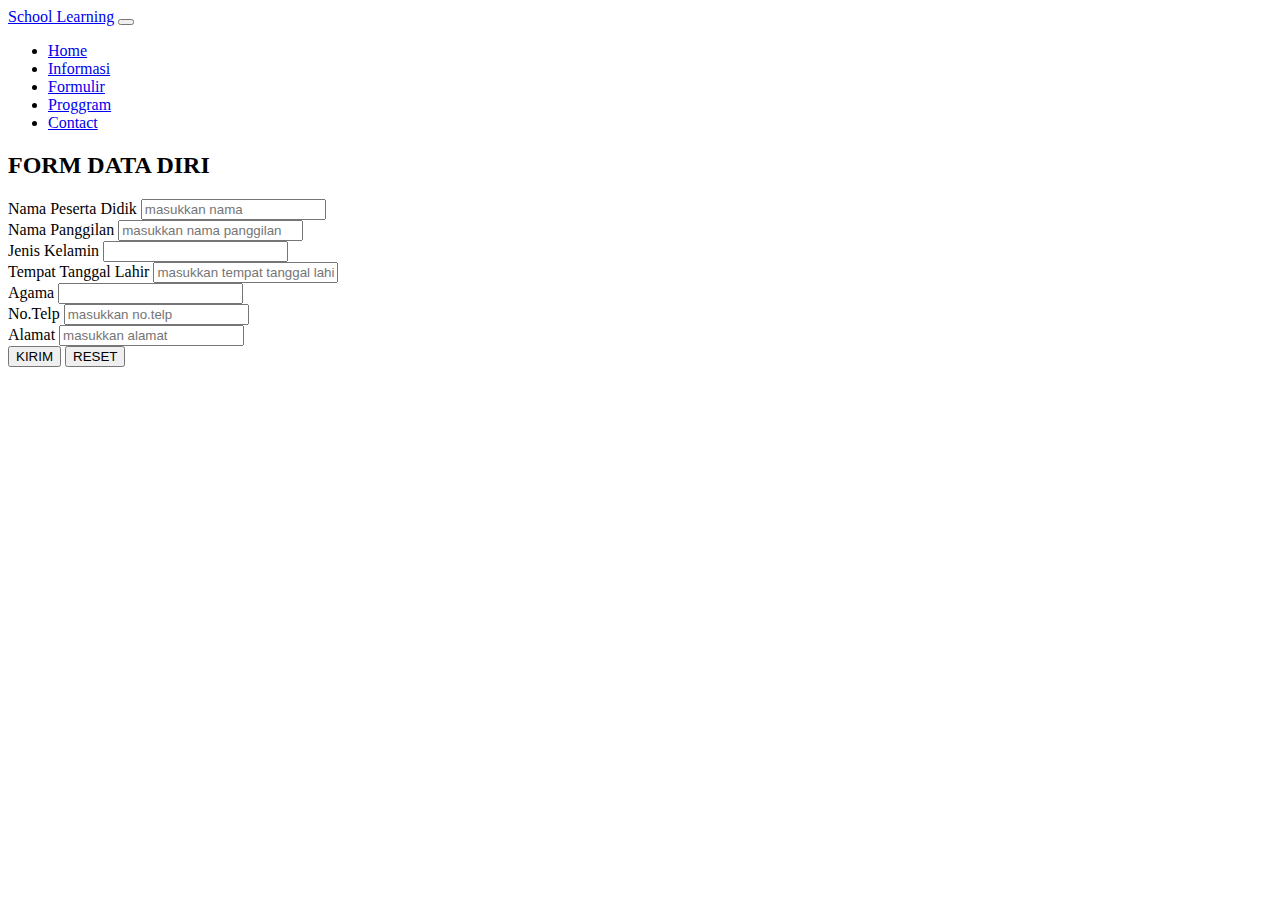
<file: form/index.html>
<!DOCTYPE html>
<html lang="en">
  <head>
    <!-- Required meta tags -->
    <meta charset="utf-8" />
    <meta name="viewport" content="width=device-width, initial-scale=1" />

    <!-- Bootstrap CSS -->
    <link href="https://cdn.jsdelivr.net/npm/bootstrap@5.1.3/dist/css/bootstrap.min.css" rel="stylesheet" integrity="sha384-1BmE4kWBq78iYhFldvKuhfTAU6auU8tT94WrHftjDbrCEXSU1oBoqyl2QvZ6jIW3" crossorigin="anonymous">

    <!-- My CSS -->
    <link rel="stylesheet" href="style.css" />

    <title>FORM</title>
  </head>
  <body>
    <!-- Navbar -->
    <nav class="navbar navbar-expand-lg navbar-dark bg-danger shadow-sm">
      <div class="container">
        <a class="navbar-brand" href="#">School Learning</a>
        <button class="navbar-toggler" type="button" data-bs-toggle="collapse" data-bs-target="#navbarSupportedContent" aria-controls="navbarSupportedContent" aria-expanded="false" aria-label="Toggle navigation">
          <span class="navbar-toggler-icon"></span> 
        </button>
        <div class="collapse navbar-collapse" id="navbarSupportedContent">
          <ul class="navbar-nav ms-auto mb-2 mb-lg-0">
            <li class="nav-item">
              <a class="nav-link active" aria-current="page" href="#">Home</a>
            </li>
            <li class="nav-item">
              <a class="nav-link" href="#">Informasi</a>
            </li>
            <li class="nav-item">
              <a class="nav-link" href="#">Formulir</a>
            </li>
            <li class="nav-item">
              <a class="nav-link" href="#">Proggram</a>
            </li>

            <li class="nav-item">
              <a class="nav-link" href="#">Contact</a>
            </li>
          </ul>
        </div>
      </div>
    </nav>
    <!-- end Navbar -->

    <!-- Formulir -->
    <section id="form">
      <div class="container">
        <div class="row text-center">
          <div class="col mt-2">
            <h2>FORM DATA DIRI</h2>
          </div>
        </div>
        <div class="row">
          <div class="col-md-2"></div>
          <div class="col-md-8 mt-2">
            <form action="">
              <div class="form-grup">
                <label for="nama">Nama Peserta Didik</label>
                <input type="text" value="" placeholder="masukkan nama" class="form-control">
              </div>
              <div class="form-grup mt-2">
                <label for="nama panggilan">Nama Panggilan</label>
                <input type="text" value="" placeholder="masukkan nama panggilan" class="form-control">
              </div>
              <div class="form-grup mt-2">
                <label for="jenis kelamin">Jenis Kelamin</label>
                <input type="text" value="" class="form-control">
              </div>
              <div class="form-grup mt-2">
                <label for="ttl">Tempat Tanggal Lahir</label>
                <input type="text" value="" placeholder="masukkan tempat tanggal lahir" class="form-control">
              </div>
              <div class="form-grup mt-2">
                <label for="agama">Agama</label>
                <input type="text" value="" class="form-control">
              </div>
              <div class="form-grup mt-2">
                <label for="No.Telp">No.Telp</label>
                <input type="text" value="" placeholder="masukkan no.telp" class="form-control">
              </div>
              <div class="form-grup mt-2">
                <label for="alamat">Alamat</label>
                <input type="text" value="" placeholder="masukkan alamat" class="form-control">
              </div>
              <div class="form-grup mt-2">
                <input type="submit" value="KIRIM" class="btn btn-primary">
                <input type="reset" value="RESET" class="btn btn-danger">
              </div>

            </form>
          </div>
        </div>
      </div>
    </section>
    <!-- end Formulir -->

   <script src="https://cdn.jsdelivr.net/npm/bootstrap@5.1.3/dist/js/bootstrap.bundle.min.js" integrity="sha384-ka7Sk0Gln4gmtz2MlQnikT1wXgYsOg+OMhuP+IlRH9sENBO0LRn5q+8nbTov4+1p" crossorigin="anonymous"></script>
</body>
</html>
</file>
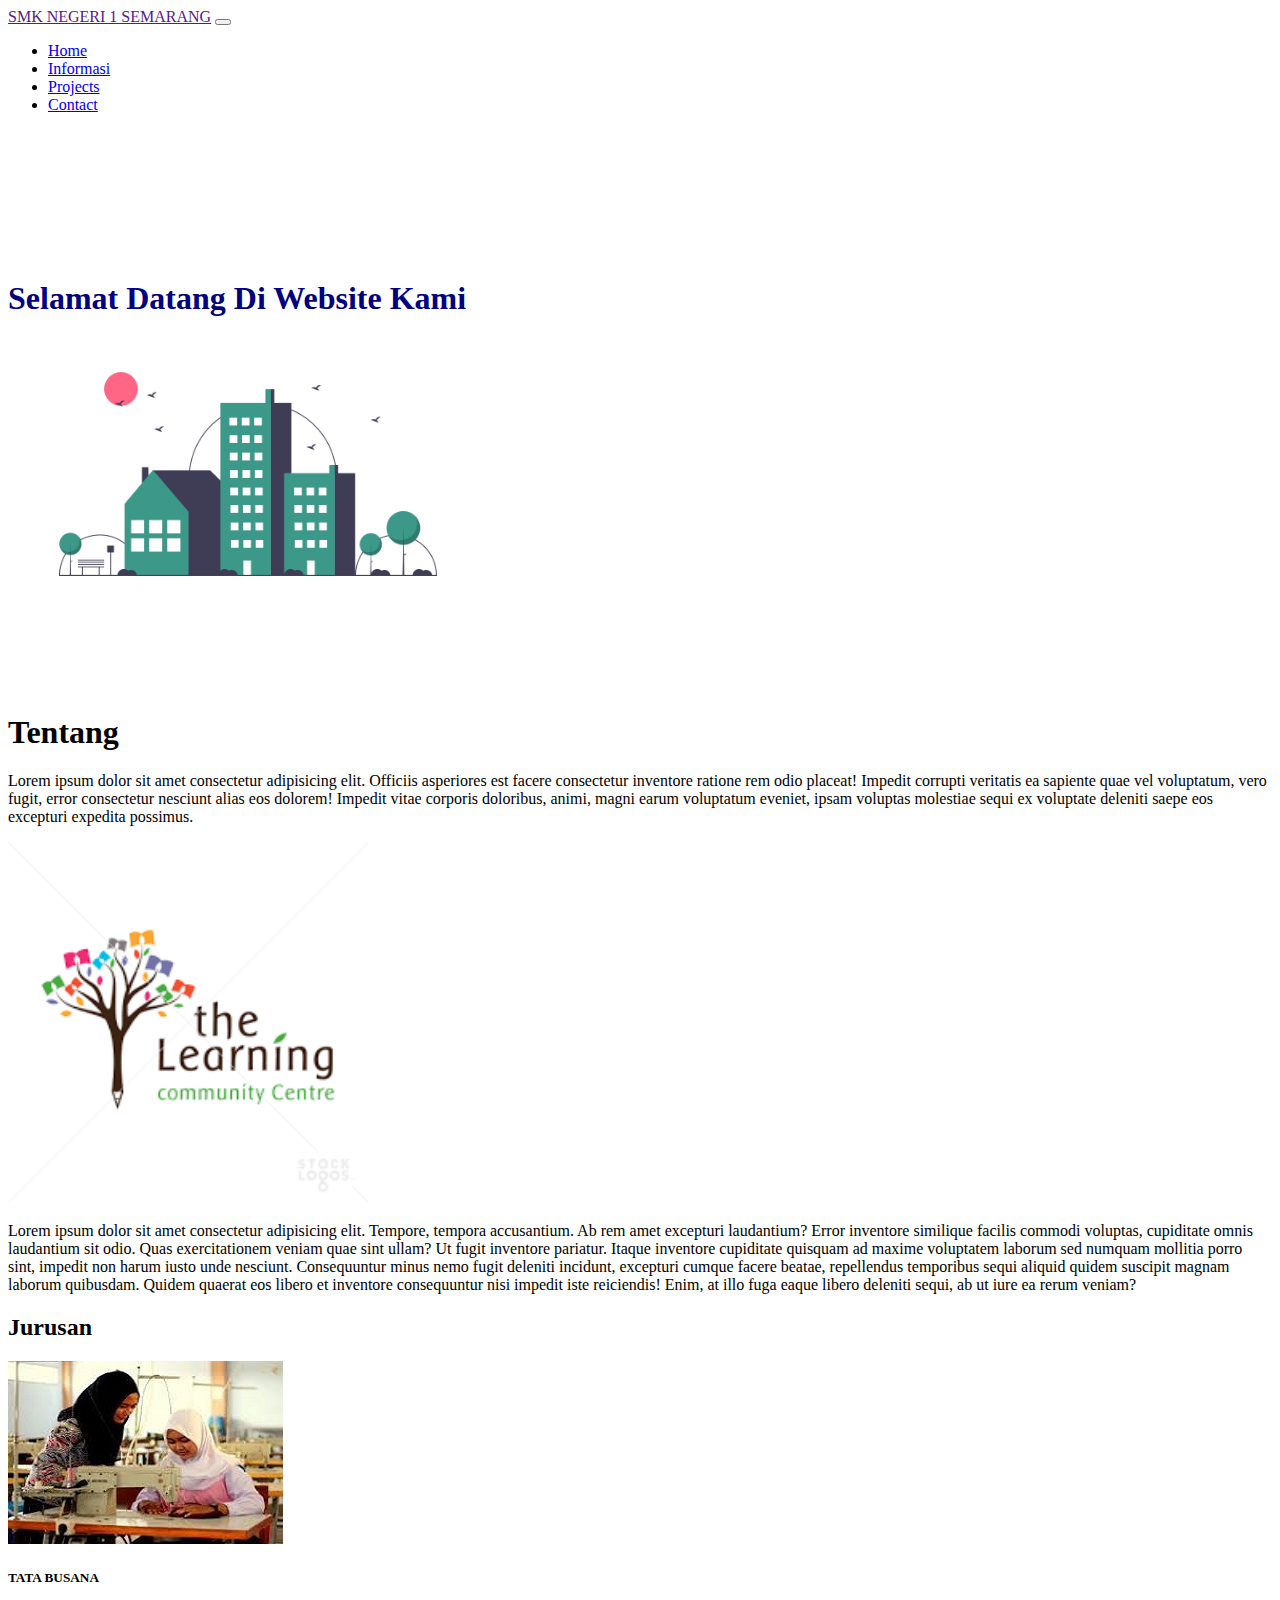
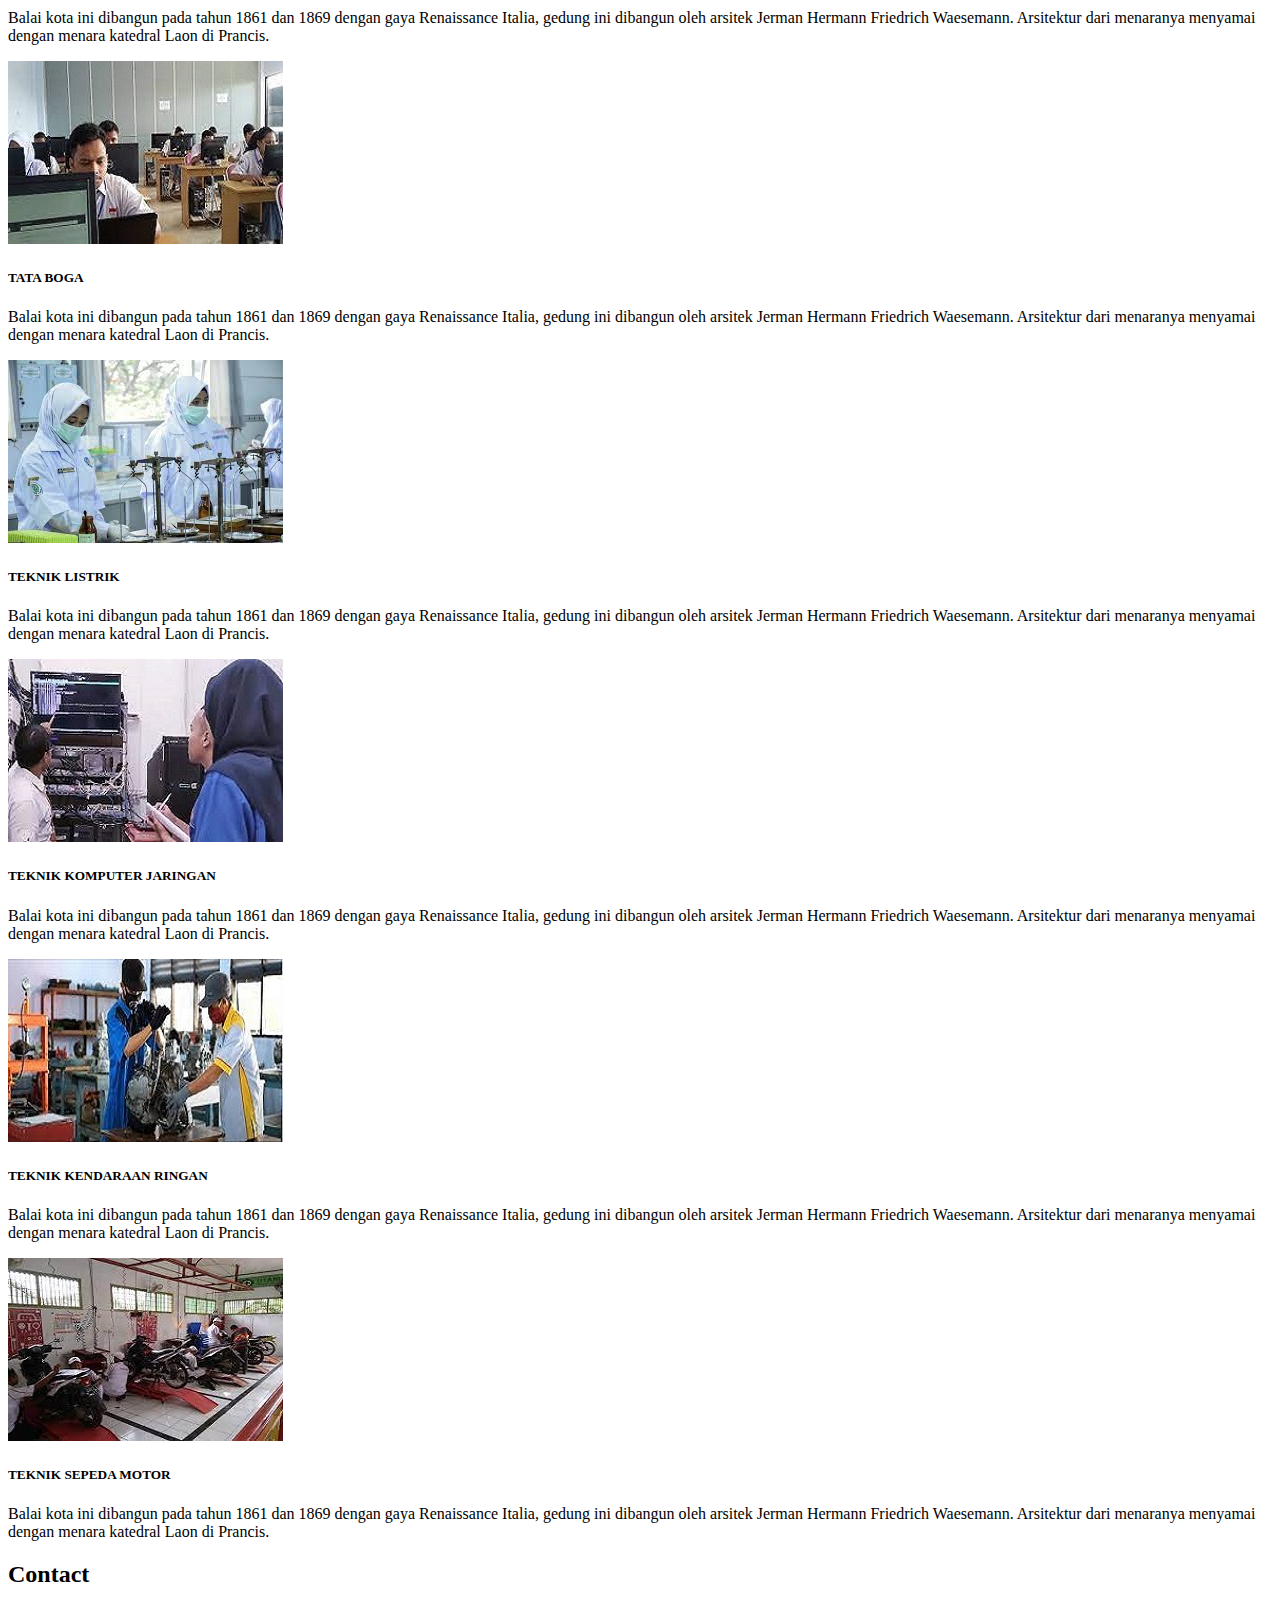
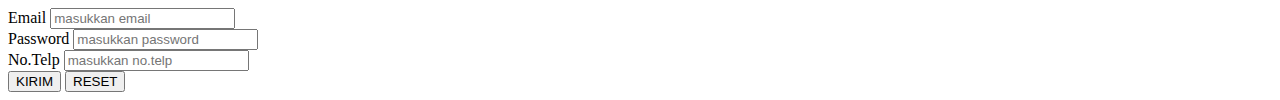
<file: Home/index.html>
<!doctype html>
<html lang="en">
  <head>
    <!-- Required meta tags -->
    <meta charset="utf-8">
    <meta name="viewport" content="width=device-width, initial-scale=1">

    <!-- Bootstrap CSS -->
    <link href="https://cdn.jsdelivr.net/npm/bootstrap@5.0.2/dist/css/bootstrap.min.css" rel="stylesheet" integrity="sha384-EVSTQN3/azprG1Anm3QDgpJLIm9Nao0Yz1ztcQTwFspd3yD65VohhpuuCOmLASjC" crossorigin="anonymous">

    <!-- My CSS -->
    <link rel="stylesheet" href="style.css">
    
    <title>Web Sekolah</title>
  </head>
  <body>
    <!-- Navbar -->
    <nav class="navbar navbar-expand-lg navbar-dark bg-danger shadow-">
      <div class="container">
        <a class="navbar-brand" href="">SMK NEGERI 1 SEMARANG</a>
        <button class="navbar-toggler" type="button" data-bs-toggle="collapse" data-bs-target="#navbarNav" aria-controls="navbarNav" aria-expanded="false" aria-label="Toggle navigation">
          <span class="navbar-toggler-icon"></span>
        </button>
        <div class="collapse navbar-collapse" id="navbarNav">
          <ul class="navbar-nav ms-auto">
            <li class="nav-item">
              <a class="nav-link active" aria-current="page" href="#">Home</a>
            </li>
            <li class="nav-item">
              <a class="nav-link active" href="#tentang" class="tentang">Informasi</a>
            </li>
            <li class="nav-item">
              <a class="nav-link active" href="#card" class="card">Projects</a>
            </li>
            <li class="nav-item">
              <a class="nav-link active" href="#">Contact</a>
            </li>
          </ul>
        </div>
      </div>
    </nav>
    <!-- Akhir Navbar -->

    <!-- Jumbotron -->
    <div class="jumbotron">
      <div class="row text-center">
        <div class="col-md-2"></div>
        <div class="col-md-4">
          <h1>Selamat Datang Di Website Kami</h1>
        </div>
        <div class="col-md-4">
          <img src="img/1.png" alt="1" class="image">
        </div>
      </div>
    </div>
    <!-- Akhir Jumbotron -->
    
    <!-- Informasi -->
    <section id="tentang">
      <div class="container">
        <div class="row">
          <div class="col-md-2"></div>
        <div class="row">
          <div class="col text-center">
            <h1>Tentang</h1>
            <p>Lorem ipsum dolor sit amet consectetur adipisicing elit. Officiis asperiores est facere consectetur inventore ratione rem odio placeat! Impedit corrupti veritatis ea sapiente quae vel voluptatum, vero fugit, error consectetur nesciunt alias eos dolorem! Impedit vitae corporis doloribus, animi, magni earum voluptatum eveniet, ipsam voluptas molestiae sequi ex voluptate deleniti saepe eos excepturi expedita possimus.</p>
          </div>
        </div>
        </div>
        </div> 
      </div>
    </section>
    <!-- Akhir Informasi -->

    <!-- Hero Section -->
    <section id="hero">
      <div class="container">
      <div class="row text-left">
        <div class="col-md">
          <img src="img/logo.png" alt="" width="360px">
        </div>
        <div class="col-md">
          <p>Lorem ipsum dolor sit amet consectetur adipisicing elit. Tempore, tempora accusantium. Ab rem amet excepturi laudantium? Error inventore similique facilis commodi voluptas, cupiditate omnis laudantium sit odio. Quas exercitationem veniam quae sint ullam? Ut fugit inventore pariatur. Itaque inventore cupiditate quisquam ad maxime voluptatem laborum sed numquam mollitia porro sint, impedit non harum iusto unde nesciunt. Consequuntur minus nemo fugit deleniti incidunt, excepturi cumque facere beatae, repellendus temporibus sequi aliquid quidem suscipit magnam laborum quibusdam. Quidem quaerat eos libero et inventore consequuntur nisi impedit iste reiciendis! Enim, at illo fuga eaque libero deleniti sequi, ab ut iure ea rerum veniam?</p>
        </div>
      </div>
    </section>
    <!-- Akhir Hero Section -->
    
    <!-- card -->
    <section id="card">
      <div class="container">
        <div class="row text-center">
          <div class="col">
            <h2>Jurusan</h2>
          </div>
        </div>
        <div class="row row-cols-1 row-cols-md-3 g-4">
          <div class="col">
            <div class="card">
              <img src="img/tb.jpg" class="card-img-top" alt="pmd">
              <div class="card-body">
                <h5 class="card-title">TATA BUSANA</h5>
                <p class="card-text">Balai kota ini dibangun pada tahun 1861 dan 1869 dengan gaya Renaissance Italia, gedung ini dibangun oleh arsitek Jerman Hermann Friedrich Waesemann. Arsitektur dari menaranya menyamai dengan menara katedral Laon di Prancis.</p>
              </div>
            </div>
          </div>
          <div class="col">
            <div class="card">
              <img src="img/rpl.jpg" class="card-img-top" alt="pmd1">
              <div class="card-body">
                <h5 class="card-title">TATA BOGA</h5>
                <p class="card-text">Balai kota ini dibangun pada tahun 1861 dan 1869 dengan gaya Renaissance Italia, gedung ini dibangun oleh arsitek Jerman Hermann Friedrich Waesemann. Arsitektur dari menaranya menyamai dengan menara katedral Laon di Prancis.</p>
              </div>
            </div>
          </div>
          <div class="col">
            <div class="card">
              <img src="img/farmasi.jpg" class="card-img-top" alt="pmd2">
              <div class="card-body">
                <h5 class="card-title">TEKNIK LISTRIK</h5>
                <p class="card-text">Balai kota ini dibangun pada tahun 1861 dan 1869 dengan gaya Renaissance Italia, gedung ini dibangun oleh arsitek Jerman Hermann Friedrich Waesemann. Arsitektur dari menaranya menyamai dengan menara katedral Laon di Prancis.</p>
              </div>
            </div>
          </div>
          <div class="col">
            <div class="card">
              <img src="img/tkj.jpg" class="card-img-top" alt="pmd3">
              <div class="card-body">
                <h5 class="card-title">TEKNIK KOMPUTER JARINGAN</h5>
                <p class="card-text">Balai kota ini dibangun pada tahun 1861 dan 1869 dengan gaya Renaissance Italia, gedung ini dibangun oleh arsitek Jerman Hermann Friedrich Waesemann. Arsitektur dari menaranya menyamai dengan menara katedral Laon di Prancis.</p>
              </div>
            </div>
          </div>
          <div class="col">
            <div class="card">
              <img src="img/tkro.jpg" class="card-img-top" alt="pmd4">
              <div class="card-body">
                <h5 class="card-title">TEKNIK KENDARAAN RINGAN</h5>
                <p class="card-text">Balai kota ini dibangun pada tahun 1861 dan 1869 dengan gaya Renaissance Italia, gedung ini dibangun oleh arsitek Jerman Hermann Friedrich Waesemann. Arsitektur dari menaranya menyamai dengan menara katedral Laon di Prancis.</p>
              </div>
            </div>
          </div>
          <div class="col">
            <div class="card">
              <img src="img/tbsm.jpg" class="card-img-top" alt="pmd5">
              <div class="card-body">
                <h5 class="card-title">TEKNIK SEPEDA MOTOR</h5>
                <p class="card-text">Balai kota ini dibangun pada tahun 1861 dan 1869 dengan gaya Renaissance Italia, gedung ini dibangun oleh arsitek Jerman Hermann Friedrich Waesemann. Arsitektur dari menaranya menyamai dengan menara katedral Laon di Prancis.</p>
              </div>
            </div>
          </div>
        </div>
      </div>
    </section>
    
    <!-- end card -->

    <!-- Contact -->
    <section id="contact">
      <div class="container">
        <div class="row text-center mt-3">
          <div class="col">
            <h2>Contact</h2>
          </div>
        </div>
        <div class="row">
          <div class="col-md-2"></div>
          <div class="col-md-8">
            <form action="">
              <div class="form-grup mt-3">
                <label for="Email">Email</label>
                <input type="text" value="" placeholder="masukkan email" class="form-control">
              </div>
              <div class="form-grup mt-3">
                <label for="Password">Password</label>
                <input type="password" value="" placeholder="masukkan password" class="form-control">
              </div>
              <div class="form-grup mt-3">
                <label for="No.Telp">No.Telp</label>
                <input type="text" value="" placeholder="masukkan no.telp" class="form-control">
              </div>
              <div class="form-grup">
                <input type="submit" value="KIRIM" class="btn btn-primary">
                <input type="reset" value="RESET" class="btn btn-danger">
              </div>
            </form>
          </div>
        </div>
      </div>
    </section>
    <!-- end Contact -->

    <!--- Optional JavaScript; choose one of the two! -->

    <!-- Option 1: Bootstrap Bundle with Popper -->
    <script src="https://cdn.jsdelivr.net/npm/bootstrap@5.0.2/dist/js/bootstrap.bundle.min.js" integrity="sha384-MrcW6ZMFYlzcLA8Nl+NtUVF0sA7MsXsP1UyJoMp4YLEuNSfAP+JcXn/tWtIaxVXM" crossorigin="anonymous"></script>

    <!-- Option 2: Separate Popper and Bootstrap JS -->
    <!--
    <script src="https://cdn.jsdelivr.net/npm/@popperjs/core@2.9.2/dist/umd/popper.min.js" integrity="sha384-IQsoLXl5PILFhosVNubq5LC7Qb9DXgDA9i+tQ8Zj3iwWAwPtgFTxbJ8NT4GN1R8p" crossorigin="anonymous"></script>
    <script src="https://cdn.jsdelivr.net/npm/bootstrap@5.0.2/dist/js/bootstrap.min.js" integrity="sha384-cVKIPhGWiC2Al4u+LWgxfKTRIcfu0JTxR+EQDz/bgldoEyl4H0zUF0QKbrJ0EcQF" crossorigin="anonymous"></script>
    -->
  </body>
</html>
</file>
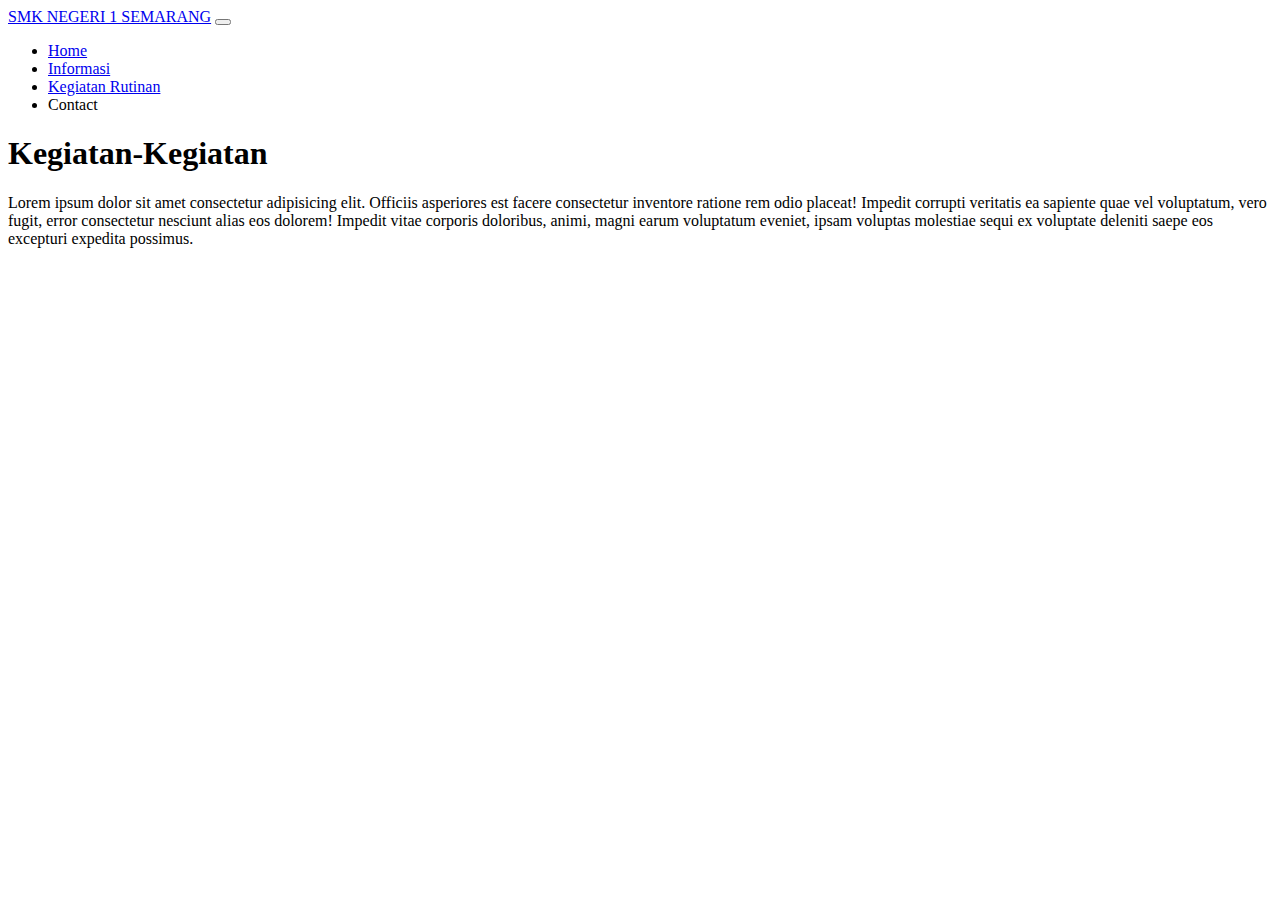
<file: Kegiatan Rutinan/index.html>
<!DOCTYPE html>
<html lang="en">
  <head>
    <!-- Required meta tags -->
    <meta charset="utf-8" />
    <meta name="viewport" content="width=device-width, initial-scale=1" />

    <!-- Bootstrap CSS -->
    <link href="https://cdn.jsdelivr.net/npm/bootstrap@5.1.3/dist/css/bootstrap.min.css" rel="stylesheet" integrity="sha384-1BmE4kWBq78iYhFldvKuhfTAU6auU8tT94WrHftjDbrCEXSU1oBoqyl2QvZ6jIW3" crossorigin="anonymous" />

    <title>Hello, world!</title>
  </head>
  <body>
    <!-- navbar -->
    <nav class="navbar navbar-expand-lg navbar-dark bg-danger">
      <div class="container">
        <a class="navbar-brand" href="#">SMK NEGERI 1 SEMARANG</a>
        <button class="navbar-toggler" type="button" data-bs-toggle="collapse" data-bs-target="#navbarNav" aria-controls="navbarNav" aria-expanded="false" aria-label="Toggle navigation">
          <span class="navbar-toggler-icon"></span>
        </button>
        <div class="collapse navbar-collapse" id="navbarNav">
          <ul class="navbar-nav ms-auto">
            <li class="nav-item">
              <a class="nav-link active" aria-current="page" href="#">Home</a>
            </li>
            <li class="nav-item">
              <a class="nav-link active" href="#">Informasi</a>
            </li>
            <li class="nav-item">
              <a class="nav-link active" href="#">Kegiatan Rutinan</a>
            </li>
            <li class="nav-item">
              <a class="nav-link active">Contact</a>
            </li>
          </ul>
        </div>
      </div>
    </nav>
    <!-- end Navbar -->

    <!-- Kegiatan -->
    <section id="tentang">
      <div class="container">
        <div class="row mt-3">
          <div class="col-md-2"></div>
        <div class="row text-left-end">
          <div class="col">
            <h1>Kegiatan-Kegiatan</h1>
            <p>Lorem ipsum dolor sit amet consectetur adipisicing elit. Officiis asperiores est facere consectetur inventore ratione rem odio placeat! Impedit corrupti veritatis ea sapiente quae vel voluptatum, vero fugit, error consectetur nesciunt alias eos dolorem! Impedit vitae corporis doloribus, animi, magni earum voluptatum eveniet, ipsam voluptas molestiae sequi ex voluptate deleniti saepe eos excepturi expedita possimus.</p>
          </div>
        </div>
        </div>
        </div> 
      </div>
    </section>
    <!-- end Kegiatan -->

    
    <!-- Optional JavaScript; choose one of the two! -->

    <!-- Option 1: Bootstrap Bundle with Popper -->
    <script src="https://cdn.jsdelivr.net/npm/bootstrap@5.1.3/dist/js/bootstrap.bundle.min.js" integrity="sha384-ka7Sk0Gln4gmtz2MlQnikT1wXgYsOg+OMhuP+IlRH9sENBO0LRn5q+8nbTov4+1p" crossorigin="anonymous"></script>

    <!-- Option 2: Separate Popper and Bootstrap JS -->
    <!--
    <script src="https://cdn.jsdelivr.net/npm/@popperjs/core@2.10.2/dist/umd/popper.min.js" integrity="sha384-7+zCNj/IqJ95wo16oMtfsKbZ9ccEh31eOz1HGyDuCQ6wgnyJNSYdrPa03rtR1zdB" crossorigin="anonymous"></script>
    <script src="https://cdn.jsdelivr.net/npm/bootstrap@5.1.3/dist/js/bootstrap.min.js" integrity="sha384-QJHtvGhmr9XOIpI6YVutG+2QOK9T+ZnN4kzFN1RtK3zEFEIsxhlmWl5/YESvpZ13" crossorigin="anonymous"></script>
    -->
  </body>
</html>
</file>
<file: form/style.css>
.container {
    width: 100%;
}
</file>
<file: Home/style.css>
body {
    overflow-x: hidden;
}

.jumbotron {
    padding-top: 50px;

}
h1 {
    margin-top: 100px;
    color: navy;
}
.image {
    width: 480px;

}
#tentang h1 {
    color: black;
}
#card {
    margin-top: 15px;
}

h2 {
    margin-bottom: 20px;
}
</file>
